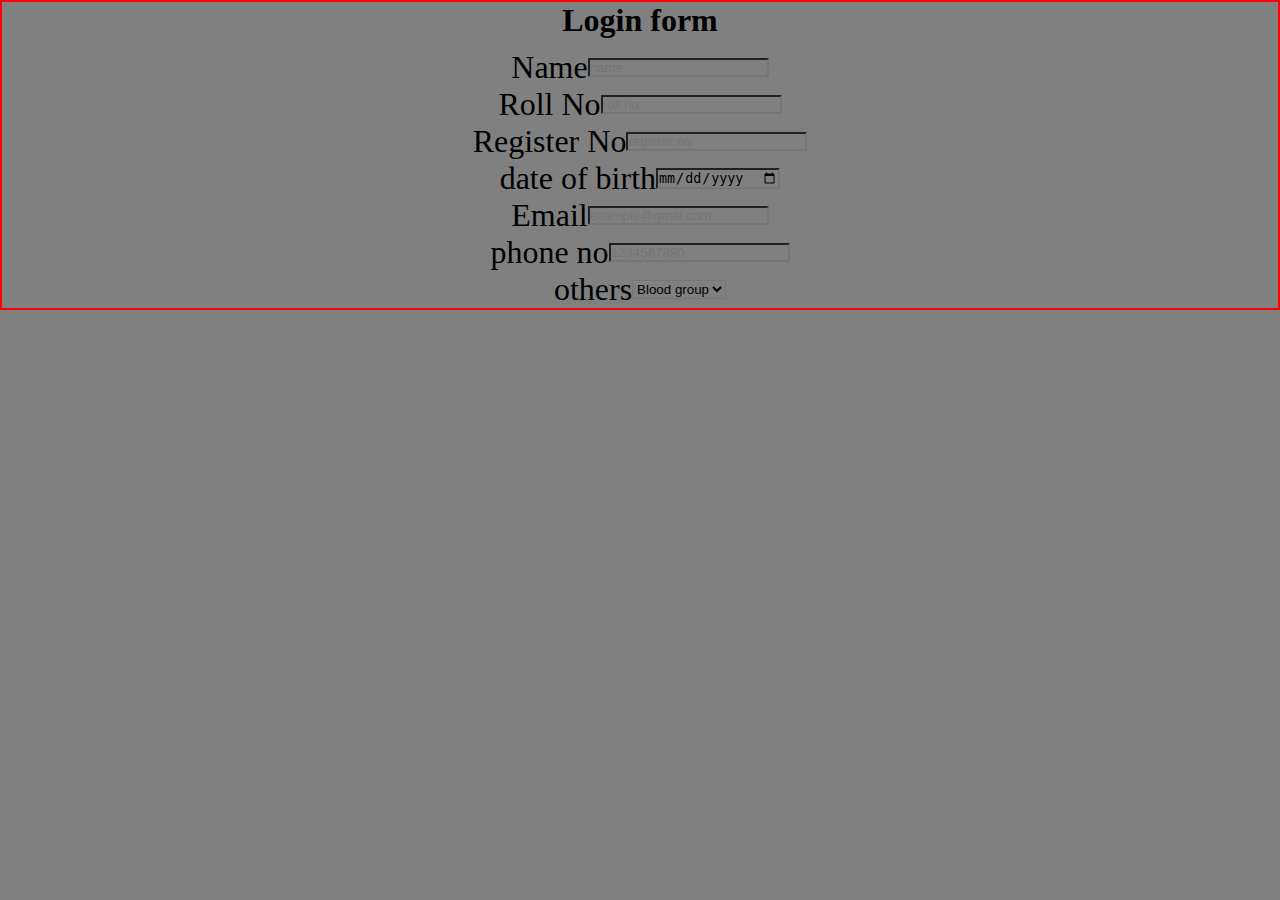
<file: Dept Project/abhi.html>
<!DOCTYPE html>
<html lang="en">
<head>
    <meta charset="UTF-8">
    <meta name="viewport" content="width=device-width, initial-scale=1.0">
    <title>form</title>
    <link rel="stylesheet" href="abhi.css">
</head>
<body>
    <form action="#">
        <h2>Login form</h2>
        <div class="inputbox">
            <label for="">Name</label>
            <input type="text" placeholder="name" required>
        </div>
        <div class="inputbox">
            <label for="">Roll No</label>
            <input type="text" placeholder="roll no" required>
        </div>
        <div class="inputbox">
            <label for="">Register No</label>
            <input type="text" placeholder="register no" required>
        </div>
        <div class="inputbox">
            <label for="">date of birth</label>
            <input type="date" required>
        </div>
        <div class="inputbox">
            <label for="">Email</label>
            <input type="email" placeholder="example@gmai.com" required>
        </div>
        <div class="inputbox">
            <label for="">phone no</label>
            <input type="tel" placeholder="1234567890" required>
        </div>
        <div>
            <label for="">others</label>
            <select name="" id="">
                <option value="">Blood group</option>
            </select>
        </div>
    </form>
</body>
</html>
</file>
<file: Dept Project/abhi.css>
* {
  margin: 0;
  padding: 0;
  box-sizing: border-box;
  background-color: gray;
}

body {
  align-items: center;
}
form {
  border: 2px solid red;
}

h2 {
  font-size: 2rem;
  display: flex;
  justify-content: center;
  padding-bottom: 10px;
}
div {
  font-size: 2em;
  display: flex;
  justify-content: center;
  align-items: center;
}
</file>
